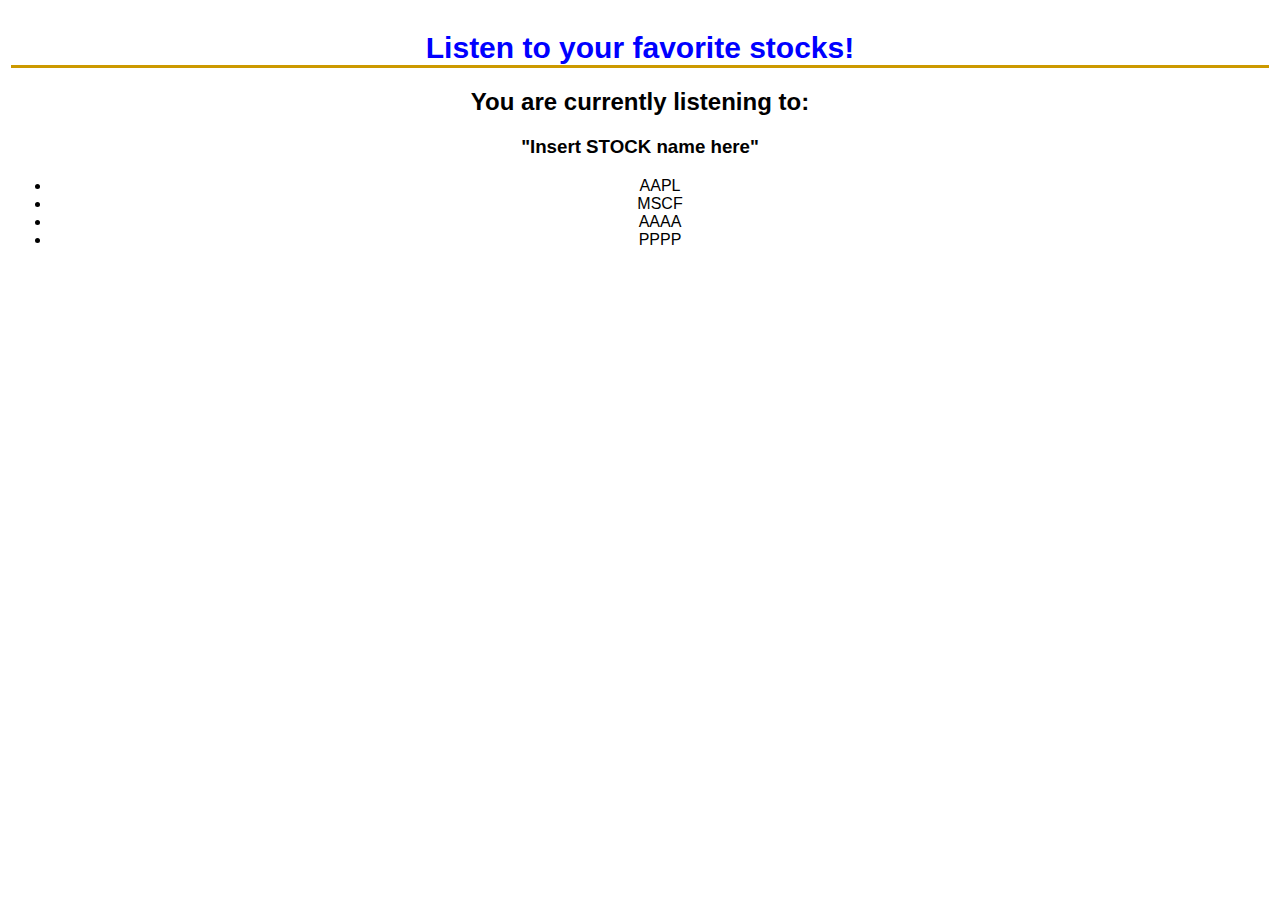
<file: index.html>
<!DOCTYPE html>
<html>

<head>
<link rel="stylesheet" href="site.css">
  <title>Rock Your Stocks</title>
</head>

<body>

  <h1>Listen to your favorite stocks!</h1>
  <h2>You are currently listening to:</h2>
  <h3>"Insert STOCK name here" </h3>

 <ul>
 	<li>AAPL</li>
 	<li>MSCF</li>
 	<li>AAAA</li>
 	<li>PPPP</li>
 </ul>

</body>
</html>
</file>
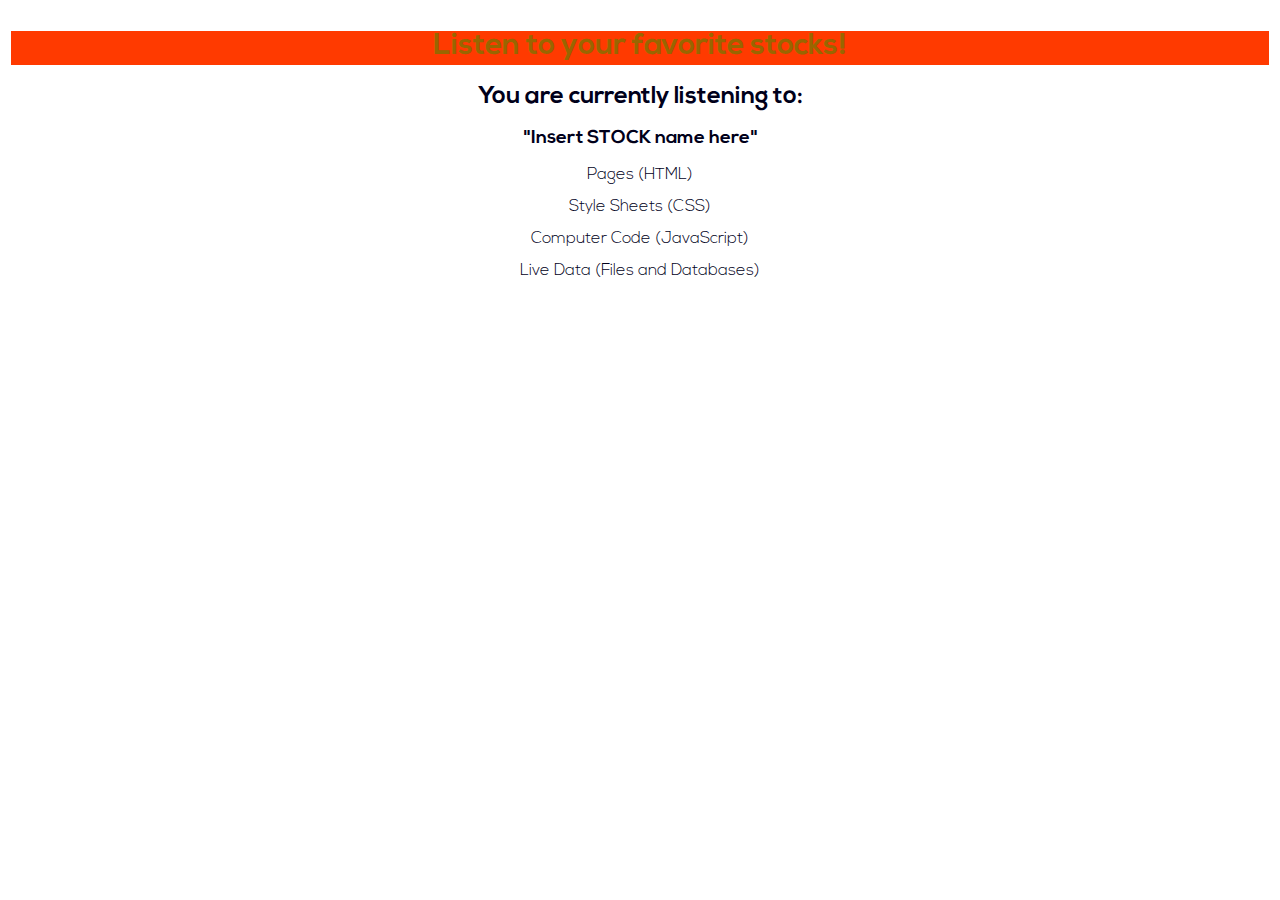
<file: demoweb/index.html>
<!DOCTYPE html>
<html>

<head>
<link rel="stylesheet" href="site.css">
  <title>Rock Your Stocks</title>
</head>

<body>

  <h1>Listen to your favorite stocks!</h1>
  <h2>You are currently listening to:</h2>
  <h3>"Insert STOCK name here" </h3>

  <p>Pages (HTML)</p>
  <p>Style Sheets (CSS)</p>
  <p>Computer Code (JavaScript)</p>
  <p>Live Data (Files and Databases)</p>

</body>
</html>
</file>
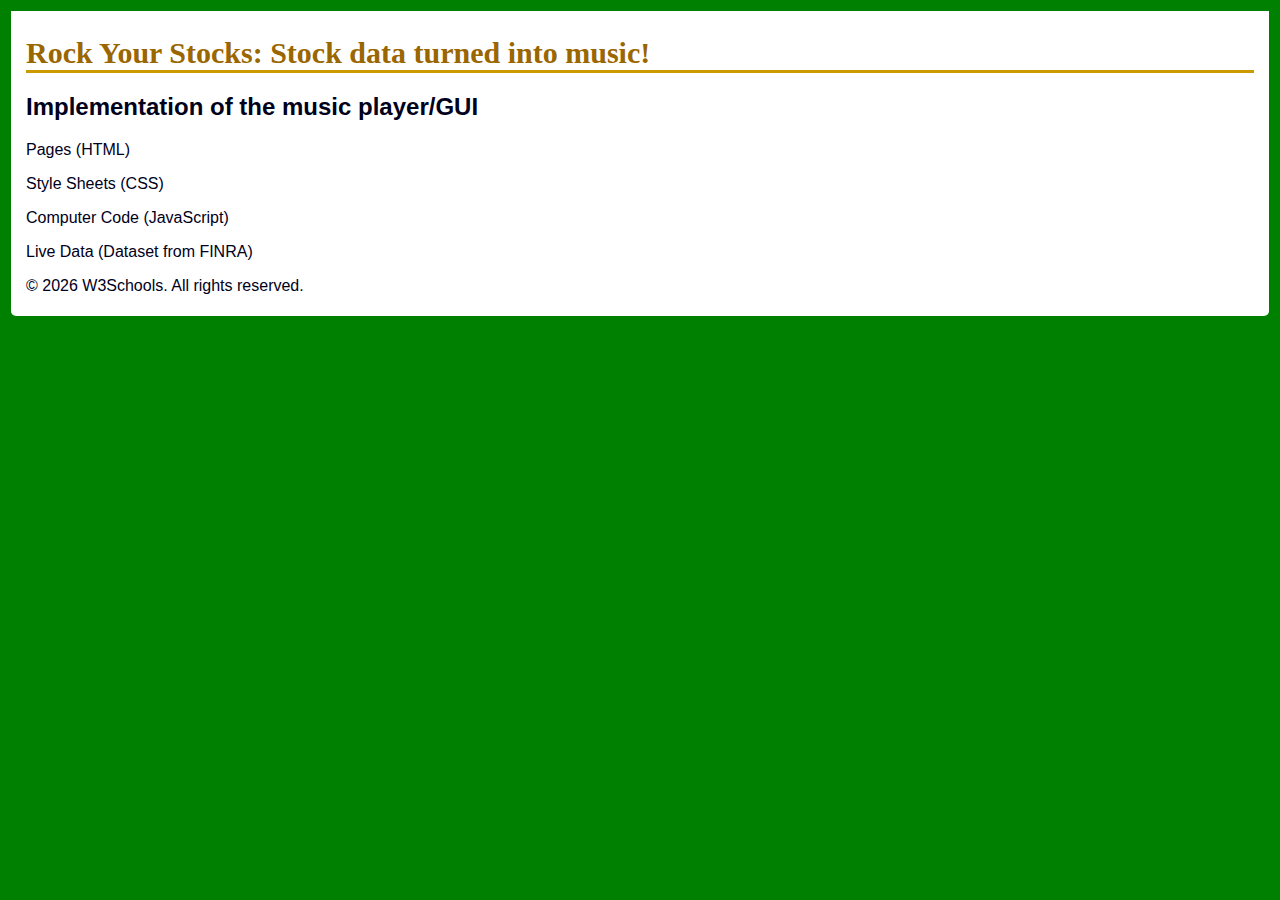
<file: demoweb/demoweb/index.html>
<!DOCTYPE html>
<html>

<head>
  <title>Rock Your Stocks BitCamp Hack Project</title>
  <link href="site.css" rel="stylesheet">
</head>

<body>
  <div id="main">
  <h1>Rock Your Stocks: Stock data turned into music!</h1>
  <h2>Implementation of the music player/GUI</h2>

  <p>Pages (HTML)</p>
  <p>Style Sheets (CSS)</p>
  <p>Computer Code (JavaScript)</p>
  <p>Live Data (Dataset from FINRA)</p>
  <footer id="foot01"></footer>
  </div>
  
 <script src="script.js"></script>
</body>
</html>
</file>
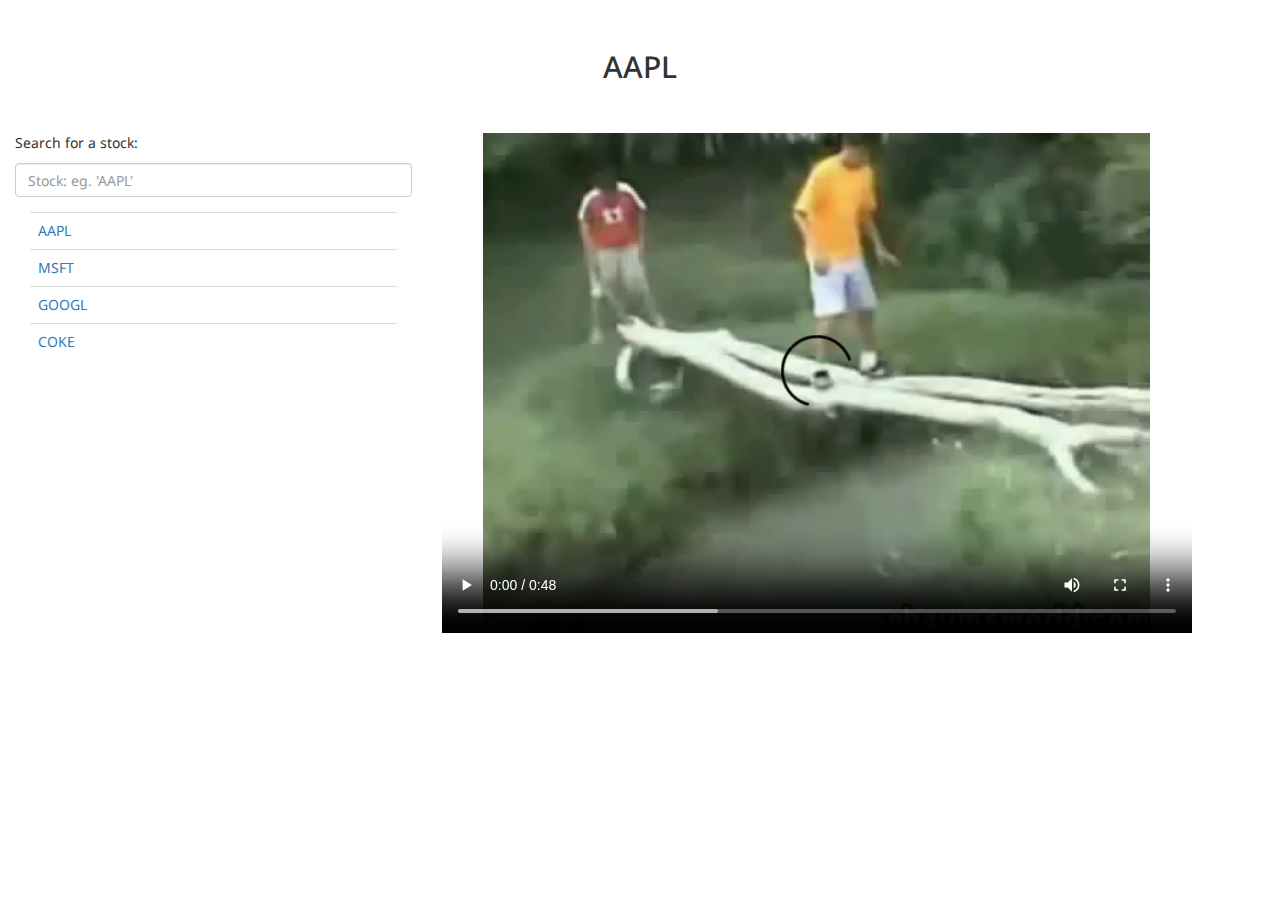
<file: test.html>
<!DOCTYPE html>
<html lang="en">
<head>
	<title>DubStocks</title>
	<meta charset="utf-8">
	<meta name="viewport" content="width=device-width, initial-scale=1">
	<link rel="stylesheet" href="http://maxcdn.bootstrapcdn.com/bootstrap/3.3.6/css/bootstrap.min.css">
	<link rel="stylesheet" href="testcss.css">
	<link href='https://fonts.googleapis.com/css?family=Droid+Sans' rel='stylesheet' type='text/css'>
	<script src="https://ajax.googleapis.com/ajax/libs/jquery/1.12.0/jquery.min.js"></script>
	<script src="http://maxcdn.bootstrapcdn.com/bootstrap/3.3.6/js/bootstrap.min.js"></script>
</head>

<body>

	<h1 id="currentstock">AAPL</h1>

	<div class = "col-md-4">
		<p>Search for a stock:</p>
		<form role = "form">
			<div class="form-group has-feedback">
				<input type="text" class="form-control" placeholder="Stock: eg. 'AAPL'" />
			</div>
		</form>

		<div class="container-fluid">
			<table class = "table table-hover">
				<thread>
					<tbody>
						<tr>
							<td><a href="">AAPL</a></td>
						</tr>
						<tr>
							<td><a href="">MSFT</a></td>
						</tr>
						<tr>
							<td><a href="">GOOGL</a></td>
						</tr>
						<tr>
							<td><a href="">COKE</a></td>
						</tr>				
					</tbody>

				</thread>
			</table>
		</div>
	</div>

	<div class = "col-md-8">
		<video width="750" height="500" controls>
			<source src="water.mp4" type="video/mp4">
				<source src="water.ogg" type="video/ogg">

				</video>
			</div>


		</body>
		</html>
</file>
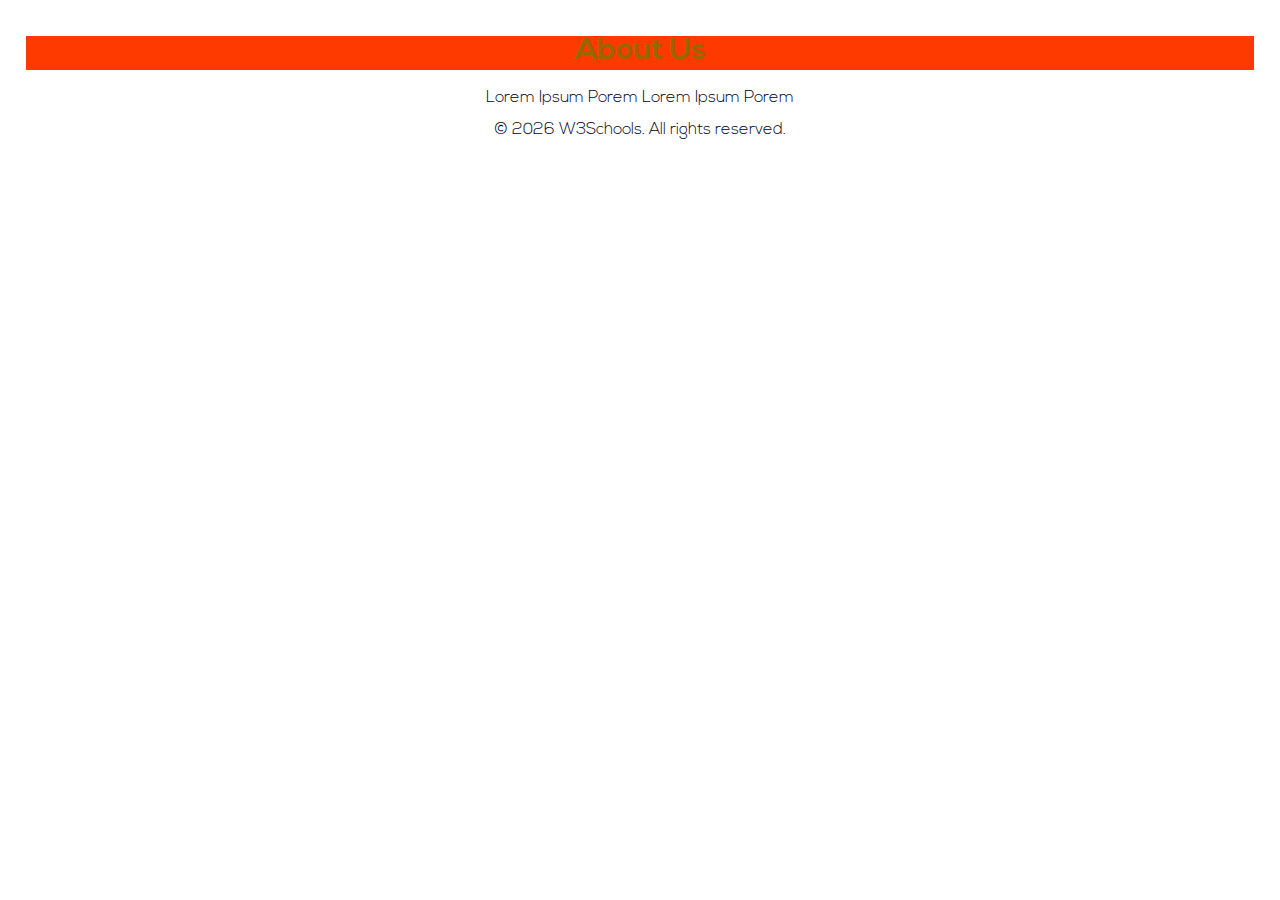
<file: demoweb/about.html>
<!DOCTYPE html>
<html>

<head>
  <title>About</title>
  <link href="site.css" rel="stylesheet">
</head>

<body>
  <div id="main">
  <h1>About Us</h1>
  <p>Lorem Ipsum Porem Lorem Ipsum Porem</p>
  <footer id="foot01"></footer>
  </div>
  
  <script src="script.js"></script>
  
</body>
</html>
</file>
<file: site.css>
body {
	text-align: center;
    font-family: "Century Gothic", CenturyGothic, AppleGothic, sans-serif;
    font-size: 16px;
    background-color: white; 
    color: #000000;
    padding: 3px;
}

#main {
    padding: 5px;
    padding-left:  15px;
    padding-right: 15px;
    background-color: #ffffff;
    border-radius: 0 0 5px 5px;
}

h1 {
	text-align: center;
    font-family: "Century Gothic", CenturyGothic, AppleGothic, sans-serif;
    border-bottom: 3px solid #cc9900;
    color: blue;
    font-size: 30px;
}
</file>
<file: demoweb/site.css>
@font-face { font-family: Nexa; src: url('Nexa Light.otf'); }
 @font-face { font-family: Nexa; font-weight: bold; src: url('Nexa Bold.otf');}

body {
	text-align: center;
    font-family: Nexa, sans-serif;
    font-size: 16px;
    background-color: white;
    color: #00001a;
    padding: 3px;

}

#main {
    padding: 5px;
    padding-left:  15px;
    padding-right: 15px;
    background-color: #ffffff;
    border-radius: 0 0 5px 5px;
}

aside {
	font-family: Nexa, sans-serif;
    line-height:30px;
    background-color:#eeeeee;
    height:300px;
    width:100px;
    float:left;
    padding:5px;
}

section {
    width:650px;
    float:left;
    padding-left:230px;
	padding-right:230px;
}

rightaside {
	text-align:right;
  font-size: 12px;
    
}

h1 {
	text-align: center;
    font-family: Nexa, sans-serif;
    border-bottom: 3px solid #ff3a00;
    background-color: #ff3a00;
    color: #996600;
    font-size: 30px;
}
</file>
<file: demoweb/demoweb/site.css>
body {
    font-family: "Trebuchet MS", Verdana, sans-serif;
    font-size: 16px;
    background-color: green; 
    color: #00001a;
    padding: 3px;
}

#main {
    padding: 5px;
    padding-left:  15px;
    padding-right: 15px;
    background-color: #ffffff;
    border-radius: 0 0 5px 5px;
}

h1 {
    font-family: Georgia, serif;
    border-bottom: 3px solid #cc9900;
    color: #996600;
    font-size: 30px;
}
</file>
<file: testcss.css>
#stocklist {
	font-size: 20px;
}

#currentstock {
	font-size: 30px;
	text-align: center;
	margin-top: 50px;
	margin-bottom: 50px;
}

body {
	font-family: 'Droid Sans', sans-serif;
}
</file>
